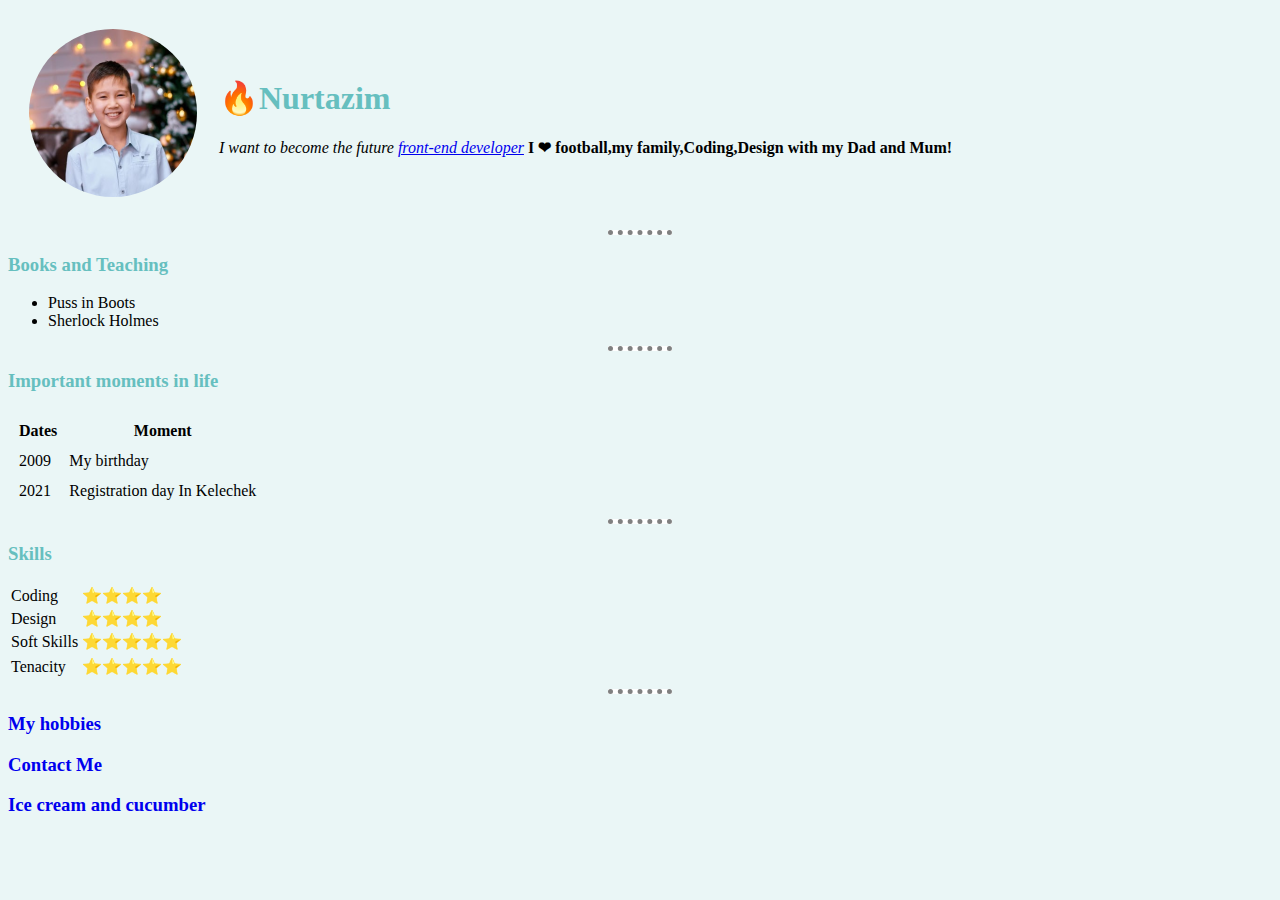
<file: index.html>
<!DOCTYPE html>
<html lang="en">

<head>
    <meta charset="UTF-8">
    <meta http-equiv="X-UA-Compatible" content="IE=edge">
    <meta name="viewport" content="width=device-width, initial-scale=1.0">
    <title>🔥Nurtazims personal site</title>
    <link rel="stylesheet" href="css/styles.css">
</head>
<body>
    <table cellspacing="20">
        <tr>
            <td><img src="img/circle-cropped.png" alt="" ></td>
            <td><h1>🔥Nurtazim</h1><p><em>I want to become the future <a href="https://itvdn.com/ru/specialities/frontend-developer"> front-end developer</a></em><strong> I ❤ football,my family,Coding,Design with my Dad and Mum!</strong></p></td>
        </tr>
    </table>
    <hr>
    <h3>Books and Teaching</h3>
    <ul>
        <li>
            Puss in Boots
        </li>
        <li>
            Sherlock Holmes
        </li>
    </ul>
    <hr>
    <h3>Important moments in life</h3>
    <table cellspacing="10">
        <thead>
            <tr>
                <th>Dates</th>
                <th>Moment</th>
            </tr>
        </thead>
        <tbody>
            <tr>
                <td>2009</td>
                <td>My birthday</td>
              </tr>
              <tr>
                <td>2021</td>
                <td>Registration day In Kelechek</td>
      
              </tr>
        </tbody>
    </table>
    <hr>
    <h3>Skills</h3>
    <table>
        <tbody>
            <tr>
                <td>Coding</td>
                <td>⭐⭐⭐⭐</td>
              </tr>
              <tr>
                <td>Design</td>
                <td>⭐⭐⭐⭐</td>
      
              </tr>
              <tr>
                <td>Soft Skills</td>
                <td>⭐⭐⭐⭐⭐<tr>
             </tr>
             <tr>
                <td>Tenacity</td>
                <td>⭐⭐⭐⭐⭐<tr>
             </tr>
        </tbody>
    </table>
    <hr>
    <h3><a href="hobbies.html" style="text-decoration: none;">My hobbies</a></h3>
    <h3><a href="contact.html" style="text-decoration: none;">Contact Me</a></h3>
    <h3><a href="index2.html" style="text-decoration: none;">Ice cream and cucumber</a></h3>

</body>

</html>
</file>
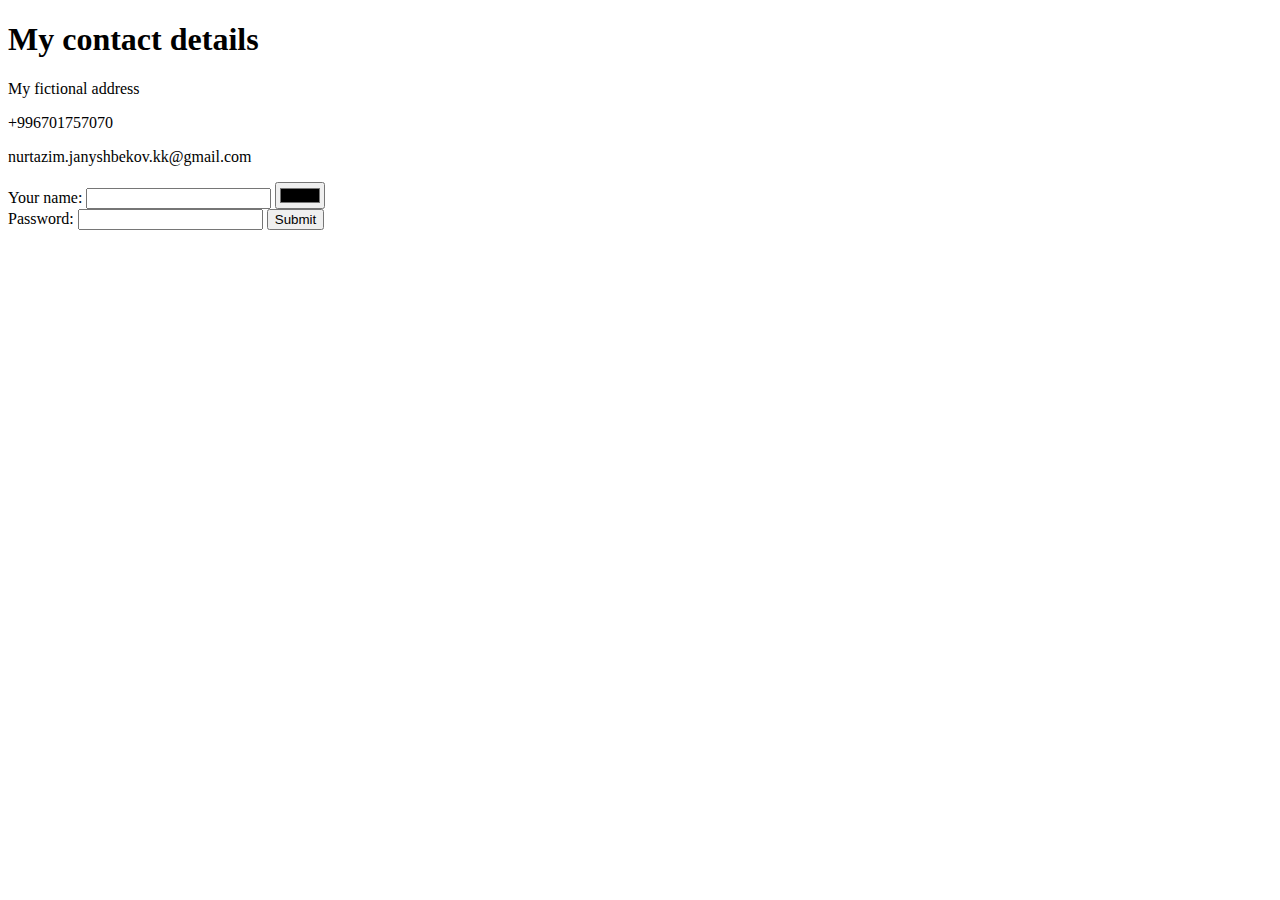
<file: contact.html>
<!DOCTYPE html>
<html lang="en">
<head>
    <meta charset="UTF-8">
    <meta http-equiv="X-UA-Compatible" content="IE=edge">
    <meta name="viewport" content="width=device-width, initial-scale=1.0">
    <title>Contact me</title>
</head>
<body>
    <h1>My contact details</h1>
    <p>My fictional address</p>
    <p>+996701757070</p>
    <p>nurtazim.janyshbekov.kk@gmail.com</p>
    <form  class=""action="index.html" method="POST">
        <label for="">Your name:</label>
        <input type="text" name="">
        <input type="color" name=""><br>
        <label for="">Password:</label>
        <input type="password" name="" value="">
        <input type="submit" name="">
    </form>
</body>
</html>
</file>
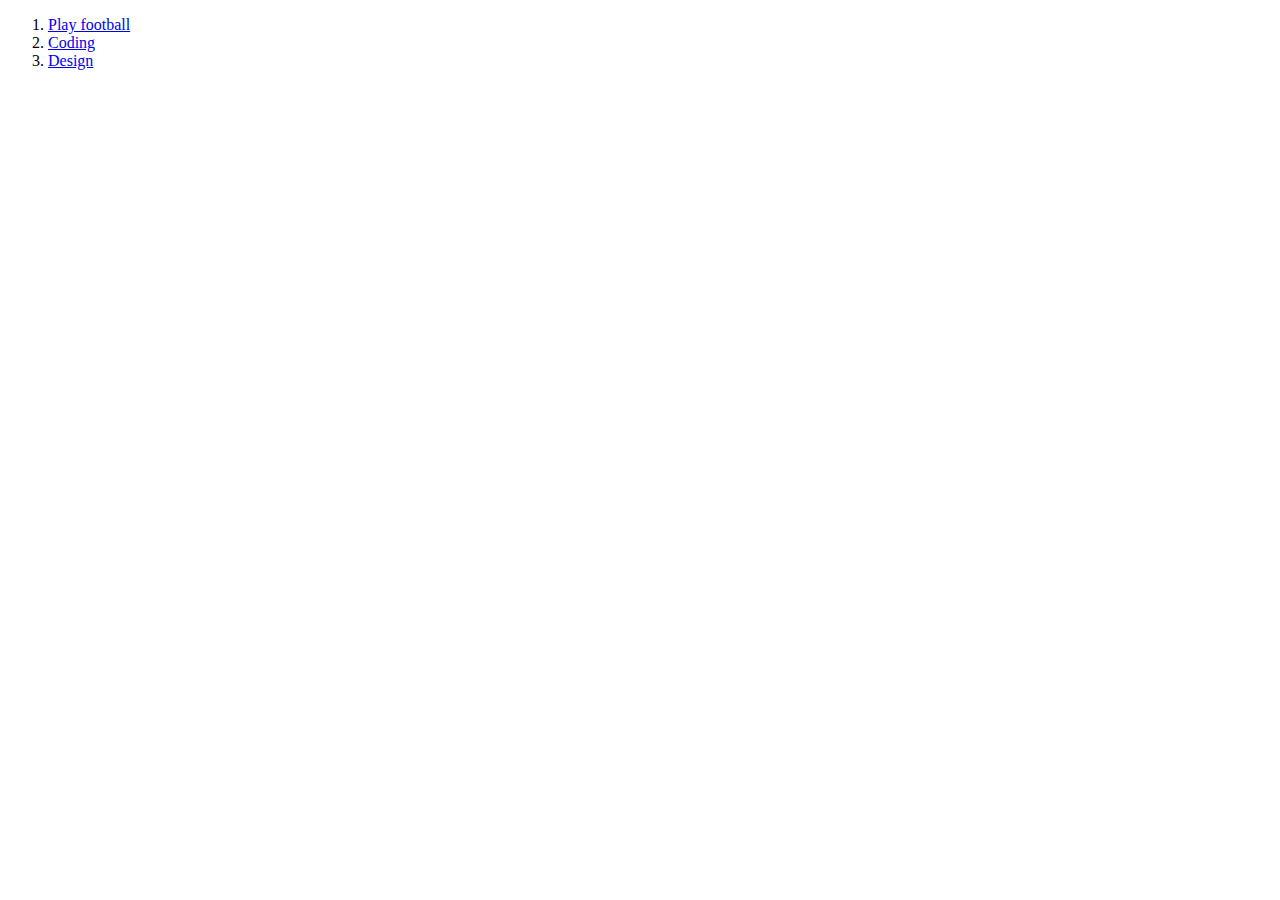
<file: hobbies.html>
<!DOCTYPE html>
<html lang="en">
<head>
    <meta charset="UTF-8">
    <meta http-equiv="X-UA-Compatible" content="IE=edge">
    <meta name="viewport" content="width=device-width, initial-scale=1.0">
    <title>Document</title>
</head>
<body>
    <ol>
        <li><a href="https://youtu.be/YjtGvhUnb1Y" >Play football</a></li>
        <li><a href="https://www.youtube.com/watch?v=0d6NTZJ6q6A" >Coding</a></li>
        <li><a href="https://www.babla.ru/%D0%B0%D0%BD%D0%B3%D0%BB%D0%B8%D0%B9%D1%81%D0%BA%D0%B8%D0%B9-%D1%80%D1%83%D1%81%D1%81%D0%BA%D0%B8%D0%B9/design">Design</a></li>
    </ol>
</body>
</html>
</file>
<file: css/styles.css>
body{
    background-color: #eaf6f6;
}

h1{
    color: #66bfbf;
}

h3{
    color: #66bfbf;

}

hr{
    background-color: white;
    border-style:none;
    border-top-style: dotted;
    border-color: grey;
    border-width: 5px;
    width: 5%;
}
</file>
